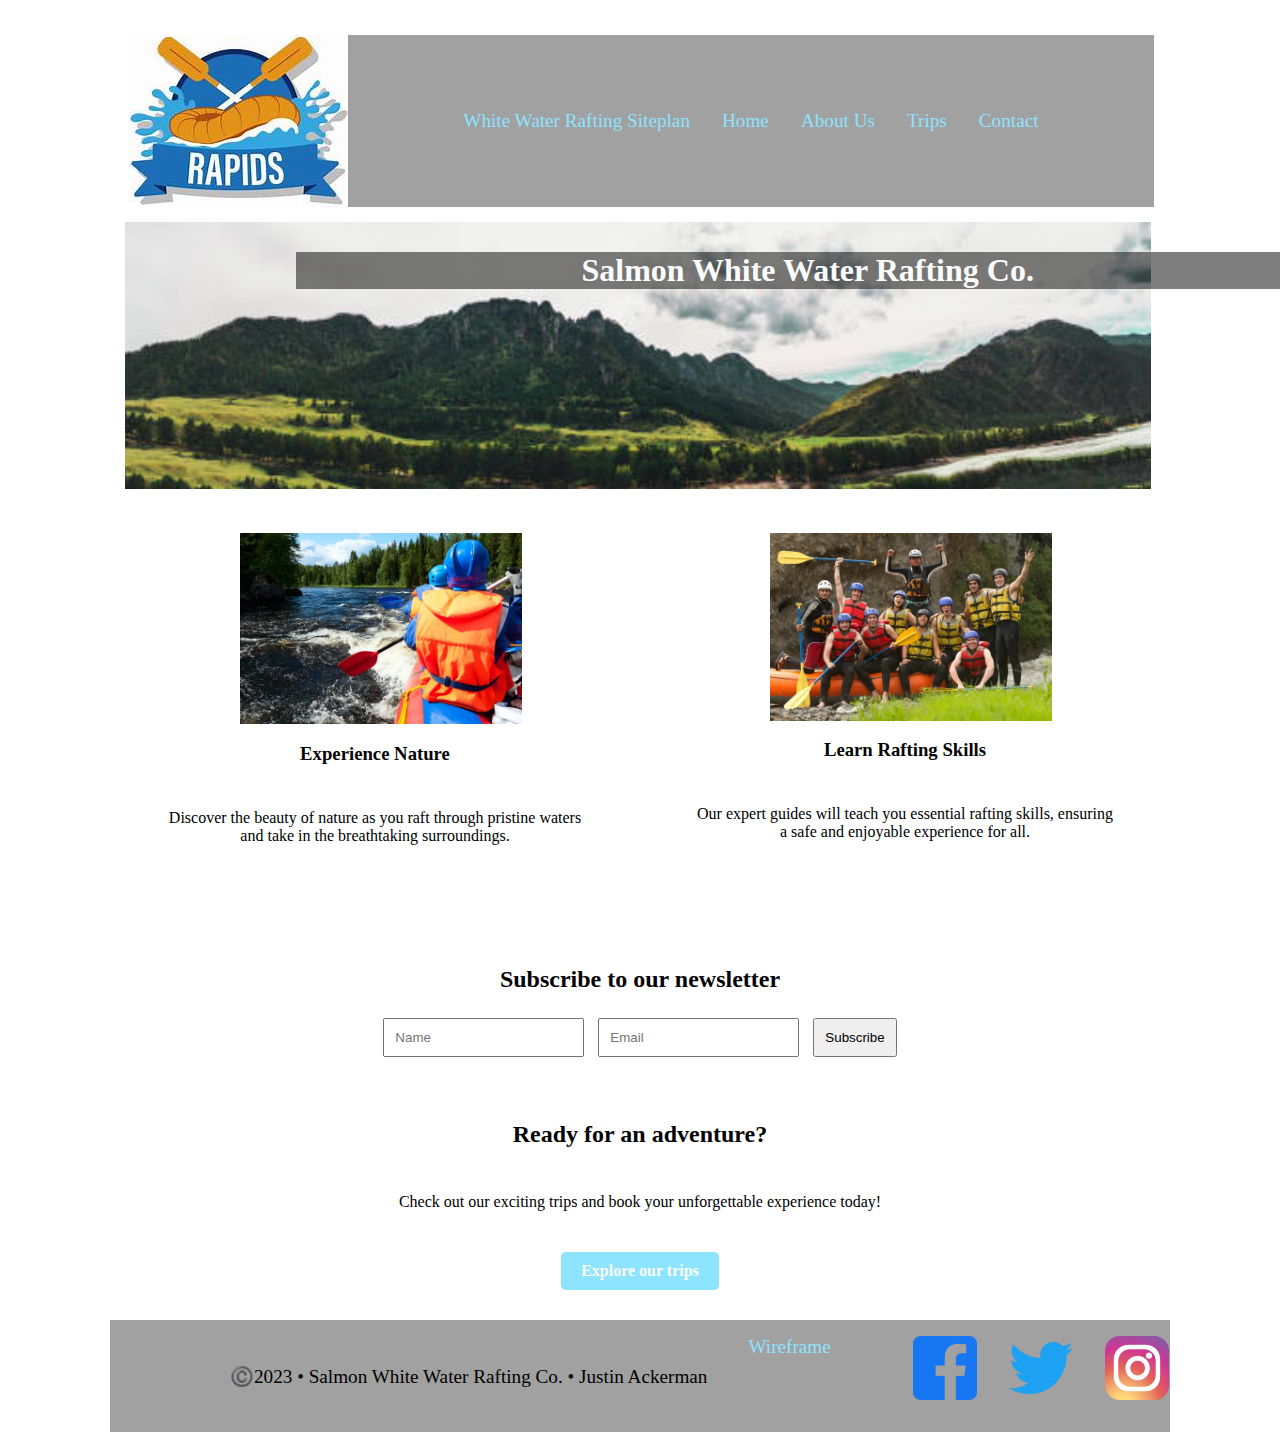
<file: wwr/index.html>
<!DOCTYPE html>
<html lang="en-US">
<head>
    <link rel="stylesheet" href="styles/rafting.css">
    <meta charset="UTF-8">
    <meta name="viewport" content="width=device-width, initial-scale=1.0">
    <meta name="description" content="About us Page">
    <meta name="author" content="Justin Ackerman">
    <title>Home Page</title>
</head>
<body>
    <header>
        <div class="header-container">
            <img src="images/crossedoars.jpeg" alt="Rafting Site Logo">
            <nav>
                <a href="wwr/site-plan-rafting.html">White Water Rafting Siteplan</a>
                <a href="index.html">Home</a>
                <a href="about.html">About Us</a>
                <a href="trips.html">Trips</a>
                <a href="contact.html">Contact</a>
            </nav>
        </div>
    </header>
    <main>
        <div class="home-top">
            <img src="images/home_top.jpg" alt="Home Top Image">
            <h1>
                Salmon White Water Rafting Co.
            </h1>
        </div>
        <div class="mainsec">
        <section>
        <div class="grid-layout">
            <div class="grid-item">
                <img class="grid-image" src="images/nature.jpg" alt="Grid Image 2">
                <h3>Experience Nature</h3>
                <p>Discover the beauty of nature as you raft through pristine waters and take in the breathtaking surroundings.</p>
            </div>
            <div class="grid-item">
                <img class="grid-image" src="images/instruction.jpg" alt="Grid Image 2">
                <h3>Learn Rafting Skills</h3>
                <p>Our expert guides will teach you essential rafting skills, ensuring a safe and enjoyable experience for all.</p>
            </div>
        </div>
        </section>
        <div class="newsletter">
            <h2>Subscribe to our newsletter</h2>
            <form>
                <input type="text" name="name" placeholder="Name">
                <input type="email" name="email" placeholder="Email">
                <button type="submit">Subscribe</button>
            </form>
        </div>
        <div class="call-to-action">
            <h2>Ready for an adventure?</h2>
            <p>Check out our exciting trips and book your unforgettable experience today!</p>
            <a href="trips.html">Explore our trips</a>
        </div>
        </div>
    </main>
    <footer>
        <nav class="footercontainers">
            <p>©️2023 • Salmon White Water Rafting Co. • Justin Ackerman <nav><a href="https://app.moqups.com/QyBJPbuakDI911Tgip8fCiFR0TkncvFI/view/page/ad64222d5">Wireframe</a></nav></p>
            <nav class="sociallinks">
                <a href="https://facebook.com">
                <img src="images/facebook.jpeg" alt="Facebook">
                </a>
                <a href="https://twitter.com">
                <img src="images/twitter.jpeg" alt="Twitter">
                </a>
                <a href="https://instagram.com">
                    <img src="images/instagram.jpeg" alt="Instagram">
                </a>
            </nav>
        </nav>
    </footer>
</body>
</html>
</file>
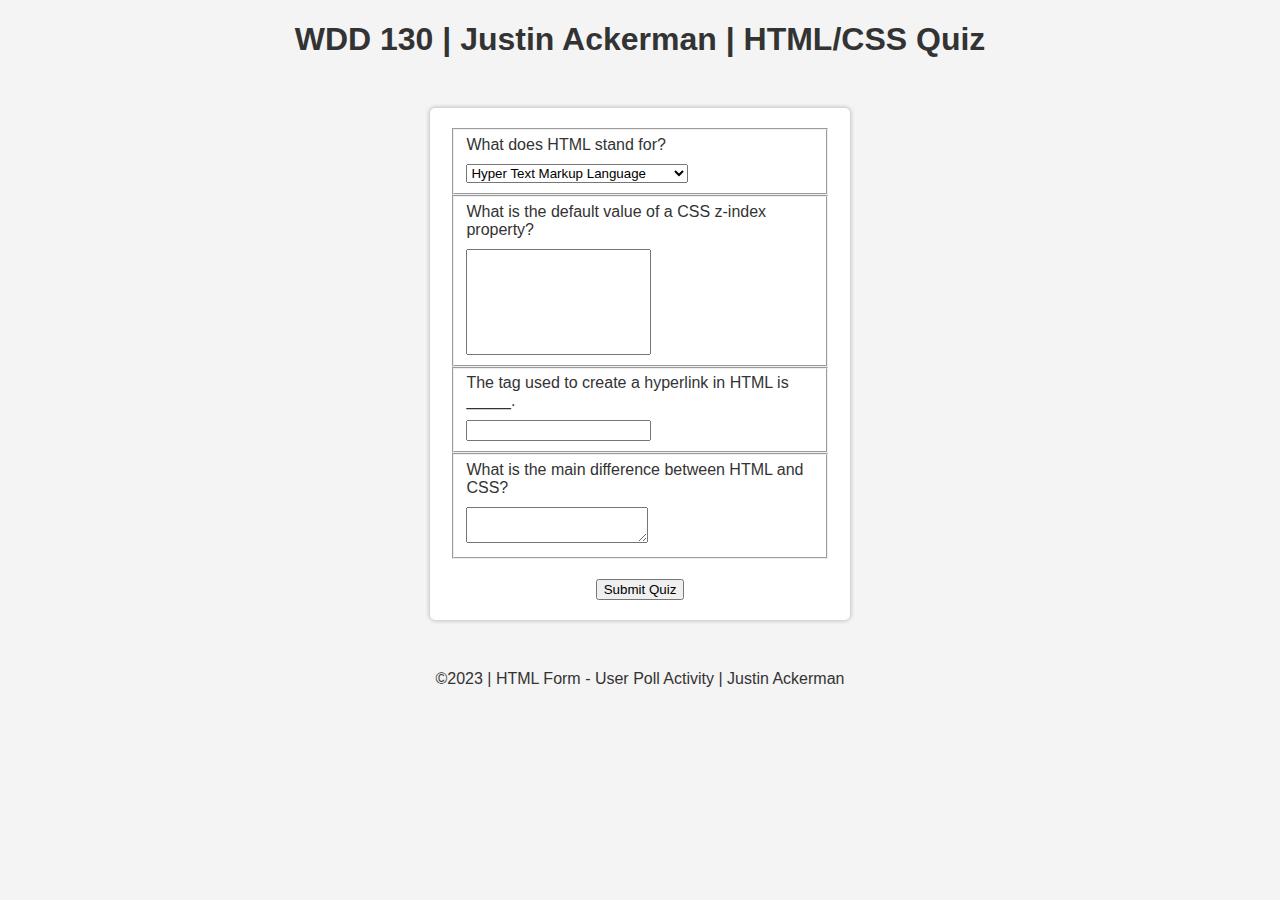
<file: quiz.html>
<!DOCTYPE html>
<html lang="en-US">
<head>
    <link rel="stylesheet" href="styles/quiz.css">
    <meta charset="UTF-8">
    <meta name="viewport" content="width=device-width, initial-scale=1.0">
    <meta name="description" content="quiz page">
    <meta name="author" content="Justin Ackerman">
    <title>WDD 130 | HTML/CSS Quiz</title>
</head>
<body>
    <header>
        <h1>WDD 130 | Justin Ackerman | HTML/CSS Quiz</h1>
    </header>
    <main>
        <form>

            <fieldset>
                <label for="q1">What does HTML stand for?</label>
                    <select id="q1" name="q1">
                        <option value="HTML">Hyper Text Markup Language</option>
                        <option value="HtML">Hyper Transfer Markup Language</option>
                        <option value="HTmL">Hyper Text Managing Language</option>
                    </select>
            </fieldset>
    
            <fieldset>
                <label for="q2">What is the default value of a CSS z-index property?</label>
                <input type="number" id="q2" name="q2">
            </fieldset>
    
            <fieldset>
                <label for="q3">The tag used to create a hyperlink in HTML is _____.</label>
                <input type="text" id="q3" name="q3">
            </fieldset>
    
            <fieldset>
                <label for="q4">What is the main difference between HTML and CSS?</label>
                <textarea id="q4" name="q4"></textarea>
            </fieldset>

            <div class="submit-button-container">
                <button type="submit">Submit Quiz</button>
            </div>
        </form>
    </main>
    <footer>
        <p>©2023 | HTML Form - User Poll Activity | Justin Ackerman</p>
    </footer>
</body>
</html>
</file>
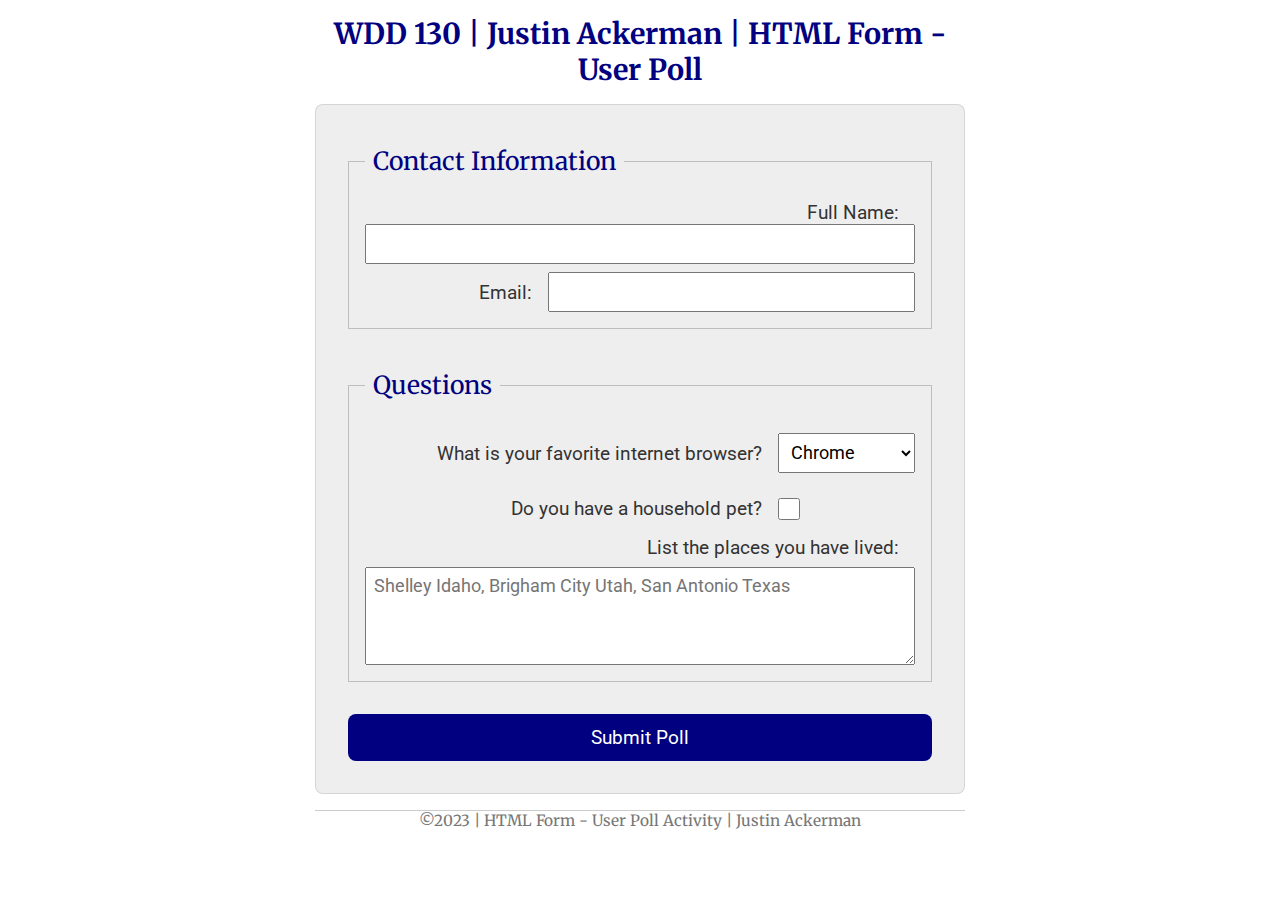
<file: week05/poll-form.html>
<!DOCTYPE html>
<html lang="en-US">
<head>
    <link rel="stylesheet" href="styles/poll-form.css">
    <meta charset="UTF-8">
    <meta name="viewport" content="width=device-width, initial-scale=1.0">
    <title>WDD 130 | HTML Form - User Poll</title>
</head>
<body>
    <header>
        <h1>WDD 130 | Justin Ackerman | HTML Form - User Poll</h1>
    </header>
    <main>
        <form>
            <fieldset>
                <legend>Contact Information</legend>
                <div class="form-item">
                    <label for="fullname">Full Name:</label>
                    <input type="text" id="fullname" name="fullanme">
                </div>
                <div class="form-item column2">
                    <label for="useremail">Email:</label>
                    <input type="email" id="useremail" name="useremail">
                </div>
            </fieldset>
            <fieldset>
                <Legend>Questions</Legend>
                <div class="form-item column1">
                    <label for="browser">What is your favorite internet browser?</label>
                    <select id="browser" name="browser">
                        <option value="chrome">Chrome</option>
                        <option value="firefox">Firefox</option>
                        <option value="safari">Safari</option>
                        <option value="edge">Edge</option>
                        <option value="brave">Brave</option>
                        <option value="other">Other</option>
                    </select>
                </div>
                <div class="form-item column1">
                    <label for="pet">Do you have a household pet?</label>
                    <input type="checkbox" id="pet" name="pet">
                </div>
                <label for="feedback">List the places you have lived:</label>
                <textarea id="feedback" name="feedback" rows="4" placeholder="Shelley Idaho, Brigham City Utah, San Antonio Texas"></textarea>
            </fieldset>
            <button type="submit">Submit Poll</button>
        </form>
    </main>
    <footer>
        <p>©2023 | HTML Form - User Poll Activity | Justin Ackerman</p>
    </footer>
</body>
</html>
</file>
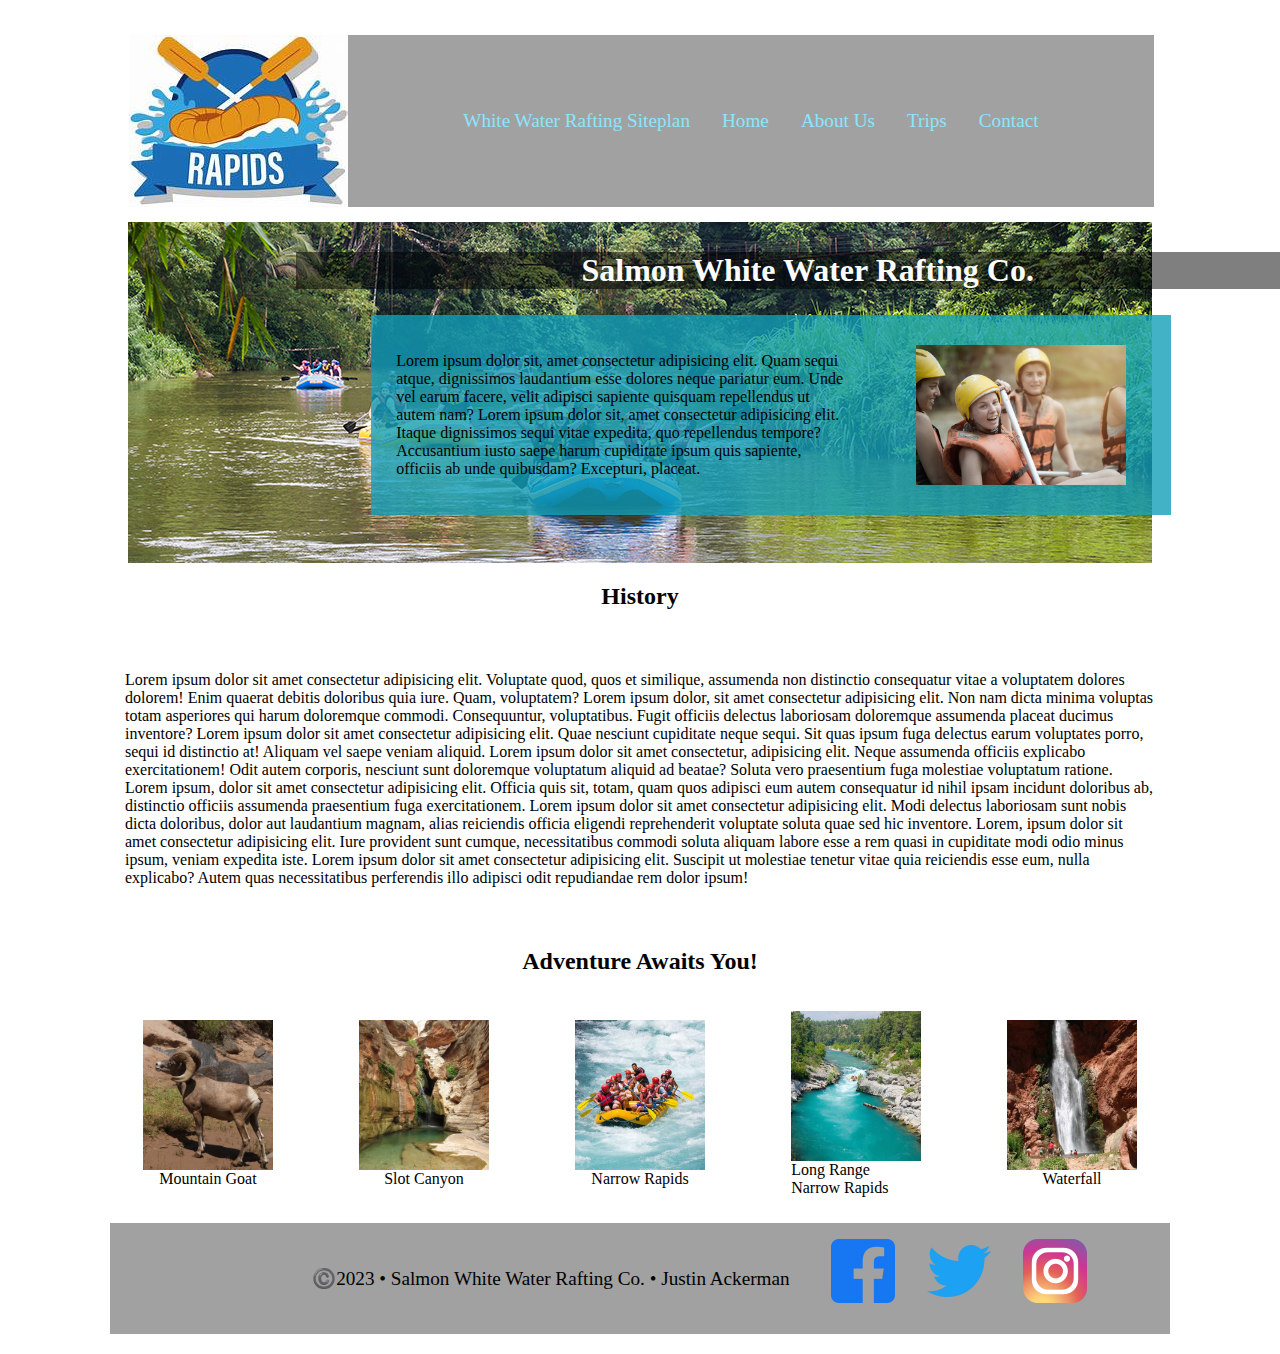
<file: wwr/about.html>
<!DOCTYPE html>
<html lang="en-US">
<head>
    <link rel="stylesheet" href="styles/rafting.css">
    <meta charset="UTF-8">
    <meta name="viewport" content="width=device-width, initial-scale=1.0">
    <meta name="description" content="About us Page">
    <meta name="author" content="Justin Ackerman">
    <title>Salmon White Water Rafting Company</title>
</head>
<body>
    <header>
        <div class="header-container">
            <img src="images/crossedoars.jpeg" alt="Rafting Site Logo">
            <nav>
                <a href="wwr/site-plan-rafting.html">White Water Rafting Siteplan</a>
                <a href="index.html">Home</a>
                <a href="about.html">About Us</a>
                <a href="trips.html">Trips</a>
                <a href="contact.html">Contact</a>
            </nav>
        </div>
    </header>
    <main>
        <div class="hero">
            <img src="images/hero1.jpeg" alt="Hero Image">
            <h1>
                Salmon White Water Rafting Co.
            </h1>
                <article>
                    <img src="images/customer.png" alt="Customer having Fun">
                    <p>
                        Lorem ipsum dolor sit, amet consectetur adipisicing elit. Quam sequi atque, dignissimos laudantium esse dolores neque pariatur eum. Unde vel earum facere, velit adipisci sapiente quisquam repellendus ut autem nam?
                        Lorem ipsum dolor sit, amet consectetur adipisicing elit. Itaque dignissimos sequi vitae expedita, quo repellendus tempore? Accusantium iusto saepe harum cupiditate ipsum quis sapiente, officiis ab unde quibusdam? Excepturi, placeat. 
                    </p>
                </article>  
        </div>
        <div class="mainsec">
        <section>
            <h2>History</h2>
            <p>Lorem ipsum dolor sit amet consectetur adipisicing elit. Voluptate quod, quos et similique, assumenda non distinctio consequatur vitae a voluptatem dolores dolorem! Enim quaerat debitis doloribus quia iure. Quam, voluptatem?
                Lorem ipsum dolor, sit amet consectetur adipisicing elit. Non nam dicta minima voluptas totam asperiores qui harum doloremque commodi. Consequuntur, voluptatibus. Fugit officiis delectus laboriosam doloremque assumenda placeat ducimus inventore?
                Lorem ipsum dolor sit amet consectetur adipisicing elit. Quae nesciunt cupiditate neque sequi. Sit quas ipsum fuga delectus earum voluptates porro, sequi id distinctio at! Aliquam vel saepe veniam aliquid.
                Lorem ipsum dolor sit amet consectetur, adipisicing elit. Neque assumenda officiis explicabo exercitationem! Odit autem corporis, nesciunt sunt doloremque voluptatum aliquid ad beatae? Soluta vero praesentium fuga molestiae voluptatum ratione.
                Lorem ipsum, dolor sit amet consectetur adipisicing elit. Officia quis sit, totam, quam quos adipisci eum autem consequatur id nihil ipsam incidunt doloribus ab, distinctio officiis assumenda praesentium fuga exercitationem.
                Lorem ipsum dolor sit amet consectetur adipisicing elit. Modi delectus laboriosam sunt nobis dicta doloribus, dolor aut laudantium magnam, alias reiciendis officia eligendi reprehenderit voluptate soluta quae sed hic inventore.
                Lorem, ipsum dolor sit amet consectetur adipisicing elit. Iure provident sunt cumque, necessitatibus commodi soluta aliquam labore esse a rem quasi in cupiditate modi odio minus ipsum, veniam expedita iste.
                Lorem ipsum dolor sit amet consectetur adipisicing elit. Suscipit ut molestiae tenetur vitae quia reiciendis esse eum, nulla explicabo? Autem quas necessitatibus perferendis illo adipisci odit repudiandae rem dolor ipsum!
            </p>
            <h2>Adventure Awaits You!</h2>
        </section>
        <div class="image-row">
            <figure><img src="images/mainsec1.jpg" alt="Mountain Goat"><figcaption>Mountain Goat</figcaption></figure>
            <figure><img src="images/mainsec2.jpg" alt="Slot Canyon"><figcaption>Slot Canyon</figcaption></figure>
            <figure><img src="images/mainsec3.jpg" alt="Narrow Rapids"><figcaption>Narrow Rapids</figcaption></figure>
            <figure><img src="images/mainsec4.jpg" alt="Long Range Narrow Rapids"><figcaption>Long Range Narrow Rapids</figcaption></figure>
            <figure><img src="images/mainsec5.jpg" alt="Waterfall"><figcaption>Waterfall</figcaption></figure>
        </div>
        </div>
    </main>
    <footer>
        <nav class="footercontainers">
            <p>©️2023 • Salmon White Water Rafting Co. • Justin Ackerman</p>
            <nav class="sociallinks">
                <a href="https://facebook.com">
                <img src="images/facebook.jpeg" alt="Facebook">
                </a>
                <a href="https://twitter.com">
                <img src="images/twitter.jpeg" alt="Twitter">
                </a>
                <a href="https://instagram.com">
                    <img src="images/instagram.jpeg" alt="Instagram">
                </a>
            </nav>
        </nav>
    </footer>
</body>
</html>
</file>
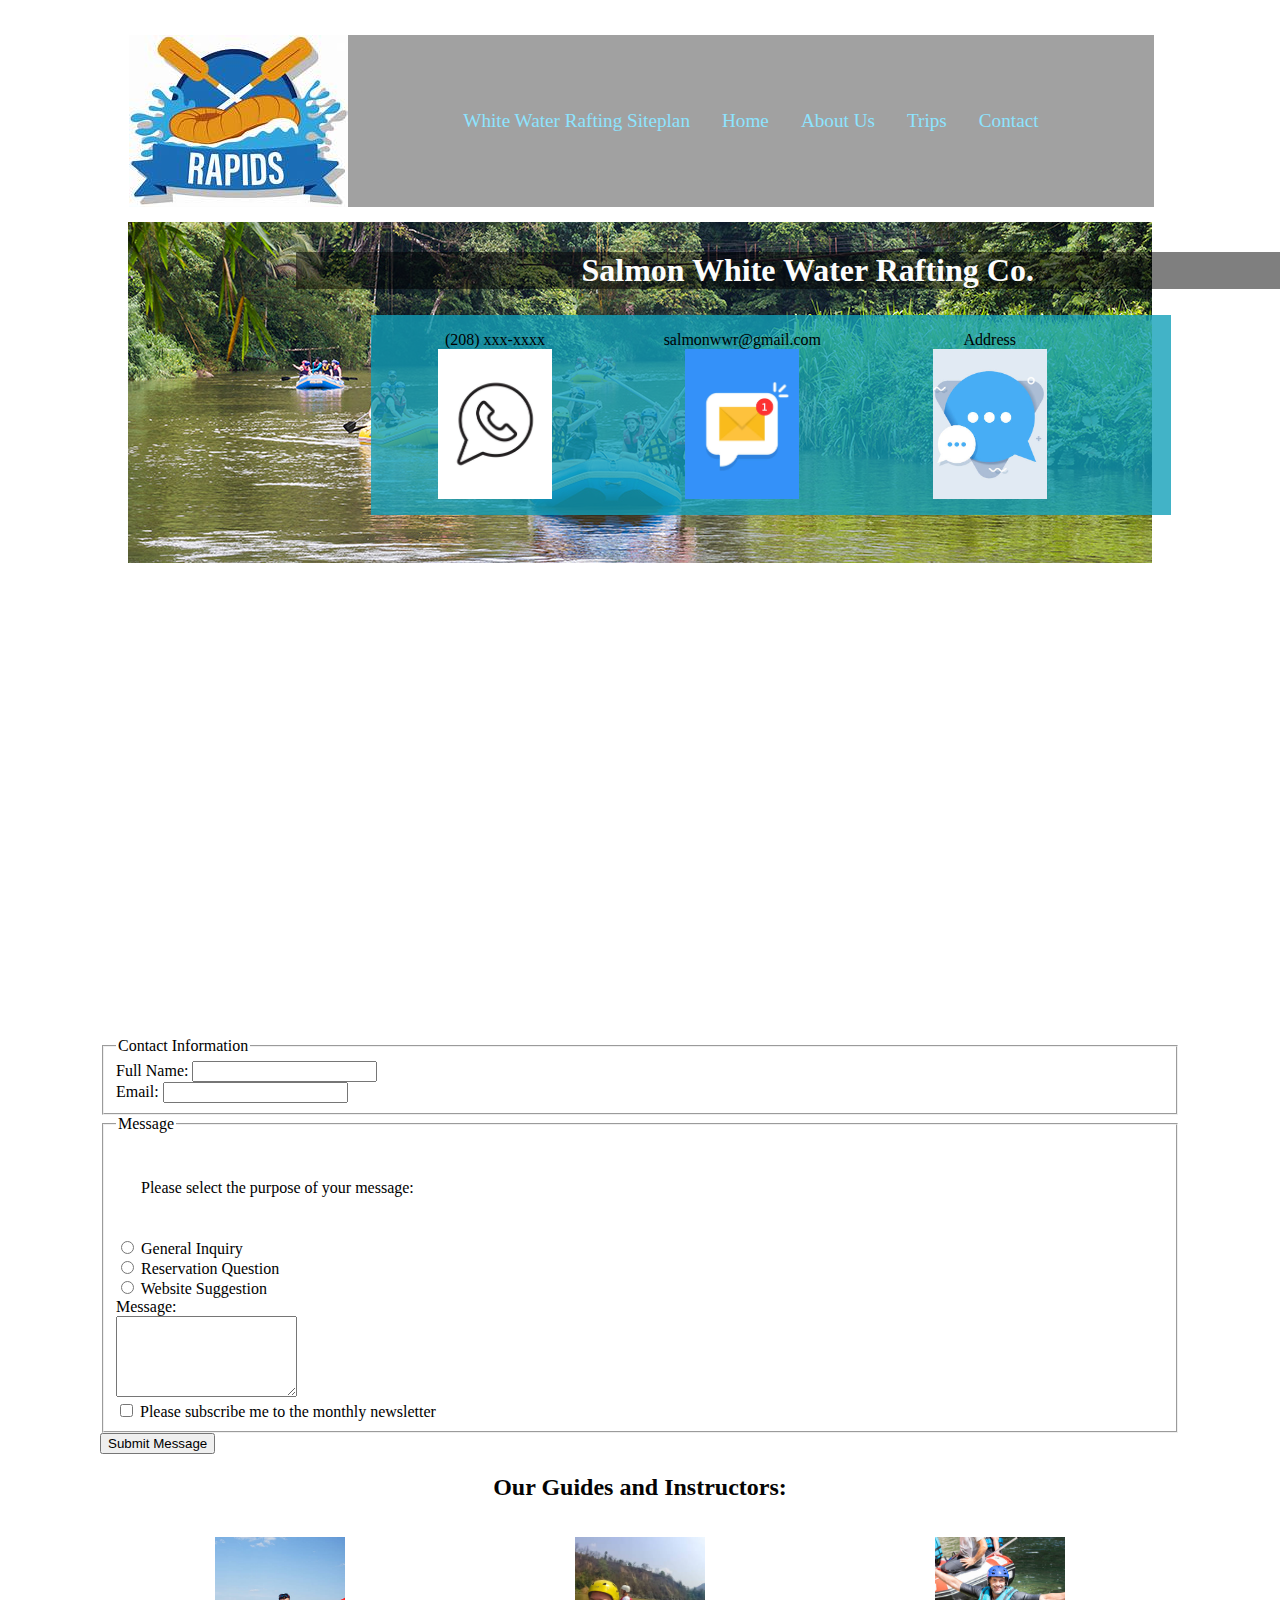
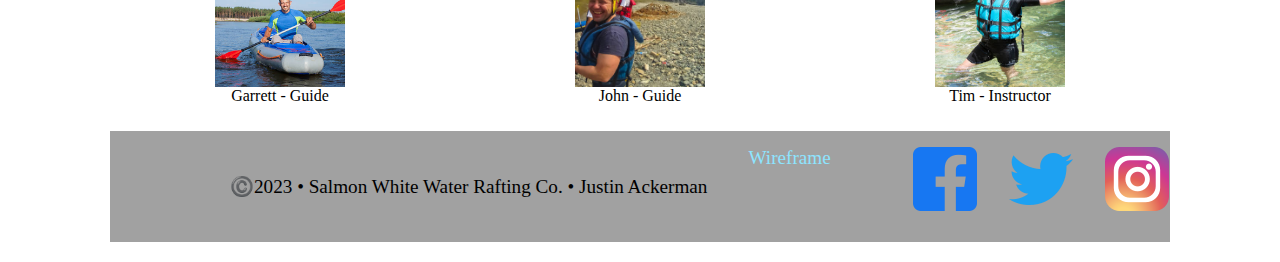
<file: wwr/contact.html>
<!DOCTYPE html>
<html lang="en-US">
<head>
    <link rel="stylesheet" href="styles/rafting.css">
    <meta charset="UTF-8">
    <meta name="viewport" content="width=device-width, initial-scale=1.0">
    <meta name="description" content="Contact Page">
    <meta name="author" content="Justin Ackerman">
    <title>Contact Salmon White Water Rafting Co.</title>
</head>
<body>
    <header>
        <div class="header-container">
            <img src="images/crossedoars.jpeg" alt="Rafting Site Logo">
            <nav>
                <a href="wwr/site-plan-rafting.html">White Water Rafting Siteplan</a>
                <a href="index.html">Home</a>
                <a href="about.html">About Us</a>
                <a href="trips.html">Trips</a>
                <a href="contact.html">Contact</a>
            </nav>
        </div>
    </header>
    <main>
        <div class="hero2">
            <img src="images/hero1.jpeg" alt="Hero Image">
            <h1>
                Salmon White Water Rafting Co.
            </h1>
                <article>
                <div class="image-row-art">
                    <figure><img src="images/phone.jpg" alt="Contact: Phone"><figcaption>(208) xxx-xxxx</figcaption></figure>
                    <figure><img src="images/email.jpg" alt="Contact: Email"><figcaption>salmonwwr@gmail.com</figcaption></figure>
                    <figure><img src="images/chat.jpg" alt="Contact: Chat"><figcaption>Address</figcaption></figure>
                </div>   
                </article>  
        </div>
        <div class="mainsec">
        <section>
            <div class="map">
            <iframe 
                    src="https://www.google.com/maps/embed?pb=!1m18!1m12!1m3!1d2878.997370424119!2d-111.7854436842732!3d43.81441395000852!2m3!1f0!2f0!3f0!3m2!1i1024!2i768!4f13.1!3m3!1m2!1s0x53540b03dc48a5cf%3A0x1e5534d3c38ef412!2sBrigham%20Young%20University-Idaho!5e0!3m2!1sen!2sus!4v1680758005347!5m2!1sen!2sus" width="600" height="450" style="border:0;" allowfullscreen="" loading="lazy" referrerpolicy="no-referrer-when-downgrade">
            </iframe>
            </div>
            <div class="form">
                <form>
                    <fieldset>
                        <legend>Contact Information</legend>
                        <div class="form-item">
                            <label for="fullname">Full Name:</label>
                            <input type="text" id="fullname" name="fullanme">
                        </div>
                        <div class="form-item column2">
                            <label for="useremail">Email:</label>
                            <input type="email" id="useremail" name="useremail">
                        </div>
                    </fieldset>
                    <fieldset>
                        <Legend>Message</Legend>
                        <p>Please select the purpose of your message:</p>
                        <div>
                            <label>
                            <input type="radio" id="purpose" name="purpose" value="General Inquiry" required> General Inquiry
                            </label>
                        </div>
                        <div>
                            <label>
                            <input type="radio" id="purpose1" name="purpose" value="Reservation Question"> Reservation Question
                            </label>
                        </div>
                        <div>
                            <label>
                            <input type="radio" id="purpose2" name="purpose" value="Website Suggestion"> Website Suggestion
                            </label>
                        </div>
                        <div>
                            <label for="message">Message:</label>
                        </div>
                        <div>
                            <textarea id="message" name="message" rows="5" required></textarea>
                        </div> 
                        <label>
                        <input type="checkbox" id="newsletter" name="newsletter" value="yes"> Please subscribe me to the monthly newsletter
                        </label>
                    </fieldset>
                    <button type="submit">Submit Message</button>
                </form>
            </div>
            <h2>Our Guides and Instructors: </h2>
        </section>
        <div class="image-row">
            <figure><img src="images/emp1.jpg" alt="Garrett - Guide"><figcaption>Garrett - Guide</figcaption></figure>
            <figure><img src="images/emp2.jpg" alt="John - Guide"><figcaption>John - Guide</figcaption></figure>
            <figure><img src="images/emp3.jpg" alt="Tim - Instructor"><figcaption>Tim - Instructor</figcaption></figure>
        </div>
        </div>
    </main>
    <footer>
        <nav class="footercontainers">
            <p>
                ©️2023 • Salmon White Water Rafting Co. • Justin Ackerman <nav><a href="https://app.moqups.com/JvfkjH1cud5cRrSSW1NcEU409HmZBLg1/view/page/ad64222d5">Wireframe</a></nav>
            </p>
            <nav class="sociallinks">
                <a href="https://facebook.com">
                <img src="images/facebook.jpeg" alt="Facebook">
                </a>
                <a href="https://twitter.com">
                <img src="images/twitter.jpeg" alt="Twitter">
                </a>
                <a href="https://instagram.com">
                    <img src="images/instagram.jpeg" alt="Instagram">
                </a>
            </nav>
        </nav>
    </footer>
</body>
</html>
</file>
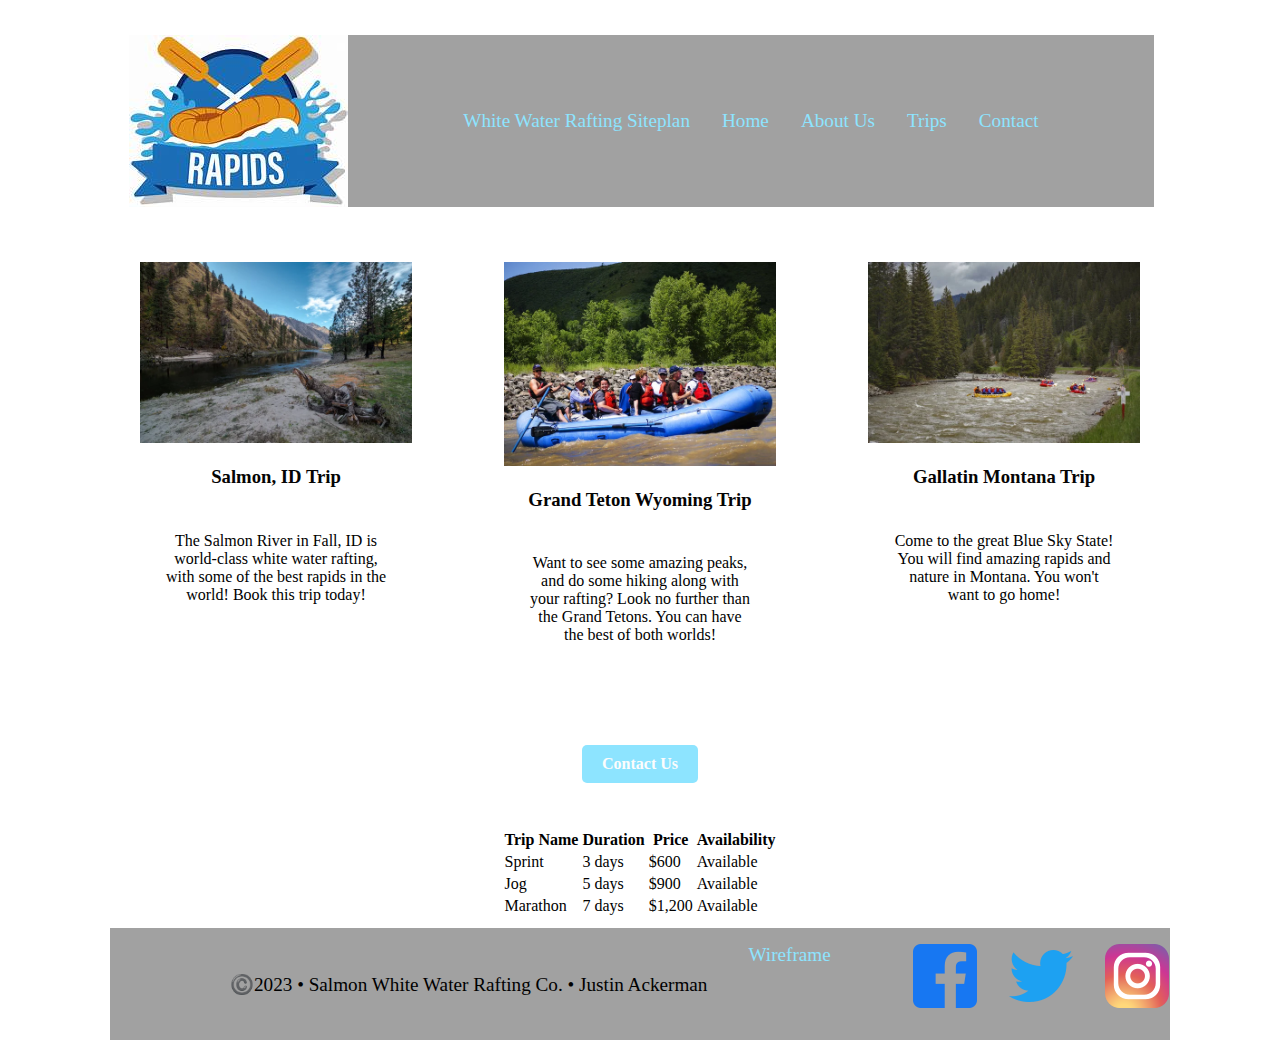
<file: wwr/trips.html>
<!DOCTYPE html>
<html lang="en-US">
<head>
    <link rel="stylesheet" href="styles/rafting.css">
    <meta charset="UTF-8">
    <meta name="viewport" content="width=device-width, initial-scale=1.0">
    <meta name="description" content="Trips Page">
    <meta name="author" content="Justin Ackerman">
    <title>Trips</title>
</head>
<body>
    <header>
        <div class="header-container">
            <img src="images/crossedoars.jpeg" alt="Rafting Site Logo">
            <nav>
                <a href="wwr/site-plan-rafting.html">White Water Rafting Siteplan</a>
                <a href="index.html">Home</a>
                <a href="about.html">About Us</a>
                <a href="trips.html">Trips</a>
                <a href="contact.html">Contact</a>
            </nav>
        </div>
    </header>
    <main>
        <div class="trips-container">
            <div class="trip-item">
            <img class="trip-image" src="images/salmon.jpg" alt="Trip 1">
            <h3>Salmon, ID Trip</h3>
            <p>The Salmon River in Fall, ID is world-class white water rafting, with some of the best rapids in the world! Book this trip today!</p>
            </div>
            <div class="trip-item">
            <img class="trip-image" src="images/grand_teton.jpg" alt="Trip 2">
            <h3>Grand Teton Wyoming Trip</h3>
            <p>Want to see some amazing peaks, and do some hiking along with your rafting? Look no further than the Grand Tetons. You can have the best of both worlds!</p>
            </div>
            <div class="trip-item">
            <img class="trip-image" src="images/gallatin.jpg" alt="Trip 3">
            <h3>Gallatin Montana Trip</h3>
            <p>Come to the great Blue Sky State! You will find amazing rapids and nature in Montana. You won't want to go home!</p>
            </div>
        </div>
        <div class="call-to-action">
            <a href="contact.html">Contact Us</a>
        </div>
        <div class="table-container">
        <table>
            <tr>
                <th>Trip Name</th>
                <th>Duration</th>
                <th>Price</th>
                <th>Availability</th>
            </tr>
            <tr>
                <td>Sprint</td>
                <td>3 days</td>
                <td>$600</td>
                <td>Available</td>
            </tr>
            <tr>
                <td>Jog</td>
                <td>5 days</td>
                <td>$900</td>
                <td>Available</td>
            </tr>
            <tr>
                <td>Marathon</td>
                <td>7 days</td>
                <td>$1,200</td>
                <td>Available</td>
            </tr>
        </table>
        </div>
    </main>
    <footer>
        <nav class="footercontainers">
            <p>©️2023 • Salmon White Water Rafting Co. • Justin Ackerman <nav><a href="https://app.moqups.com/tewOxbbfDOqZdLJkDJrDknqwyV2RqWDb/view/page/ad64222d5">Wireframe</a></nav></p>
        <nav class="sociallinks">
            <a href="https://facebook.com">
            <img src="images/facebook.jpeg" alt="Facebook">
            </a>
            <a href="https://twitter.com">
            <img src="images/twitter.jpeg" alt="Twitter">
            </a>
            <a href="https://instagram.com">
                <img src="images/instagram.jpeg" alt="Instagram">
            </a>
        </nav>
        </nav>
    </footer>
</body>
</html>
</file>
<file: wwr/styles/rafting.css>
:root {
    --primary-color: #050404;
    --secondary-color: #fcfcfc;
    --accent1-color: #8DE4FF;
    --accent2-color: #87CBAC;
  
    --heading-font: 'Playfair Display', serif;
    --paragraph-font: 'Kanit', serif;
  
    --nav-background-color: #a1a1a1;
    --nav-link-color: #8DE4FF;
    --nav-hover-link-color: #050404;
    --nav-hover-background-color: #a1a1a1;
}

header {
    background-color: #ffffff;
    padding: 15px;
    color: var(--accent1-color);
    max-width: 840px;
    margin: 0 auto;
    margin-left: 14px;
}

.header-container {
    display: grid;
    grid-template-columns: auto 1fr;
    align-items: center;
    background-color: var(--nav-background-color);
    width: 122%;
}

nav {
    font-size: 1.2rem;
    display: flex;
    justify-content: center;
}
  
nav a {
    display: block;
    color: var(--nav-link-color);
    text-decoration: none;
    padding: 1rem;
}
  
body {
    background-color: #ffffff;
    max-width: 1080px;
    padding: 20px;
    margin: 0 auto; /* Center body content */
}
  
h1, h2, h3, h4, h5, h6 {
    font-family: var(--heading-font);
    color: var(--primary-color);
}
  
p {
    padding: 25px;
}

.home-top img {
    position: relative;
    padding-top: 0%;
    
    height: 70%;
    width: 95%;
    padding-left: 20px;
    right: -5px;
}

.home-top h1 {
    position: absolute;
    width: 1024px;
    color: var(--secondary-color);
    background: rgba(0, 0, 0, 0.5);
    text-align: center;
    margin: 0 auto;
    left: 23.1%;
    top: 28%;
}


.hero img {
    margin-left: 15px;
    display: block;
    max-width: fit-content;
    margin: 0 auto;
    position: relative;
}

.hero h1 {
    position: absolute;
    width: 1024px;
    color: var(--secondary-color);
    background: rgba(0, 0, 0, 0.5);
    text-align: center;
    margin: 0 auto;
    left: 23.1%;
    top: 28%;
}

.hero article {
    position: absolute;
    width: 800px;
    height: 200px;
    background: rgba(19, 160, 185, 0.8) 400px;
    top: 35%;
    left: 29%;
    display: flex;
    align-items: center;
}
  
.hero article p {
    width: 500px;
    display: block;
    box-sizing: border-box;
    order: 1;
}
  
.hero article img {
    max-width: 70%;
    max-height: 70%;
    margin-left: auto;
    order: 2;
}

.mainsec {
    position: relative;
}

.mainsec section {
    display: grid;
    grid-template-columns: 1fr;
}

.mainsec section h2 {
    text-align: center;
}

.mainsec .image-row {
    display: flex;
    flex-wrap: nowrap;
    justify-content: space-around;
    align-items: center;
    overflow-x: auto;
}

.mainsec .image-row figure {
    display: flex;
    flex-direction: column;
    align-items: center;
    flex: 0 0 auto;
    width: 12%;
}

.mainsec .image-row figure img {
    width: 100%;
    height: 150px;
    object-fit: cover;
}

nav a:link, nav a:visited {
    color: var(--nav-link-color);
}  
nav a:hover {
    color: var(--nav-hover-link-color);
    background-color: var(--nav-hover-background-color);
}

.footercontainers {
    background-color: var(--nav-background-color);
    width: 127%;
    margin-left: -15%;
}

.sociallinks {
    display: flex;
    justify-content: flex-end;
    margin-right: -110px;
}
footer {
    padding-top: 10px;
    position: relative;
    left: 1.15%;
    max-width: 835px;
    margin: 0 auto;
}

.hero2 img {
    margin-left: 15px;
    display: block;
    max-width: fit-content;
    margin: 0 auto;
    position: relative;
}

.hero2 h1 {
    position: absolute;
    width: 1024px;
    color: var(--secondary-color);
    background: rgba(0, 0, 0, 0.5);
    text-align: center;
    margin: 0 auto;
    left: 23.1%;
    top: 28%;
}

.hero2 article {
    position: absolute;
    width: 800px;
    height: 200px;
    background: rgba(19, 160, 185, 0.8) 400px;
    top: 35%;
    left: 29%;
    display: flex;
    align-items: center;
}
  
.hero2 article img {
    max-width: 70%;
    max-height: 70%;
    margin-left: auto;
    order: 2;
}

.image-row-art {
    display: flex;
    flex-wrap: nowrap;
    justify-content: space-around;
    align-items: center;
    overflow-x: auto;
}

.image-row-art figure {
    display: flex;
    flex-direction: column;
    align-items: center;
    flex: 0 0 auto;
    width: 22%;
}

.image-row-art figure img {
    width: 100%;
    height: 150px;
    object-fit: cover;
}

.map {
    padding-top: 10px;
    padding-bottom: 10px;
    padding-left: 25%;
}

.newsletter {
    text-align: center;
    padding: 20px;
}

.newsletter form {
    display: inline-block;
}

.newsletter input,
.newsletter button {
    padding: 10px;
    margin: 5px;
}

.call-to-action {
    text-align: center;
    padding: 20px;
}

.call-to-action a {
    display: inline-block;
    text-decoration: none;
    color: var(--secondary-color);
    background-color: var(--accent1-color);
    padding: 10px 20px;
    border-radius: 5px;
    font-weight: bold;
}

.grid-layout {
    display: grid;
    grid-template-columns: repeat(auto-fit, minmax(300px, 1fr));
    gap: 20px;
    padding: 20px;
}

.grid-item {
    text-align: center;
    padding: 20px;
}

.grid-image {
    width: 60%;
    height: auto;
    object-fit: cover;
    display: block;
    margin-left: 100px;
}

.trip-description {
    display: flex;
    flex-wrap: wrap;
    justify-content: space-between;
    align-items: flex-start;
    gap: 20px;
}

.trip-description img{
    width: 50%;
}

.trips-container {
    display: flex;
    justify-content: space-between;
    flex-wrap: wrap;
    padding: 20px;
}
  
.trip-item {
    flex: 1;
    max-width: 30%;
    text-align: center;
    padding: 20px;
    box-sizing: border-box;
}

.trip-image {
    width: 100%;
    height: auto;
    object-fit: cover;
}

.table-container {
    display: flex;
    justify-content: center;
    width: 100%;
    align-items: center;
    padding-top: 25px;
}
</file>
<file: styles/quiz.css>
header {
    text-align: center;
}
body {
    font-family: Arial, sans-serif;
    background-color: #f4f4f4;
    color: #333;
}
form {
    width: 30%;
    margin: 50px auto;
    background-color: white;
    padding: 20px;
    border-radius: 5px;
    box-shadow: 0px 0px 5px rgba(0, 0, 0, 0.3);
}
label {
    display: block;
    margin-bottom: 10px;
}
input[type="radio"] {
    display: inline-block;
    margin-right: 5px;
    vertical-align: middle;
}

input[type="number"], input[type="text"]

textarea {
    resize: vertical;
    min-height: 100px;
    max-width: 350px;
}

.submit-button-container {
    text-align: center;
    margin-top: 20px;
}
input[type="submit"] {
    padding: 10px 20px;
    background-color: #4CAF50;
    color: white;
    border: none;
    border-radius: 5px;
    cursor: pointer;
}

footer {
    text-align: center;
}
</file>
<file: week05/styles/poll-form.css>
@import url('https://fonts.googleapis.com/css2?family=Merriweather&family=Roboto&display=swap');

* {
    margin: 0;
    padding: 0;
    box-sizing: border-box;
}

  body {
    font-family: Merriweather, Georgia, serif;
    font-size: 1.2em;
    color: #333;
    background: #fff;
}

  header {
    margin: 0 auto;
    width: 650px;
}
  
  h1 {
    margin: 1rem;
    font-size: 1.5em;
    color: navy;
    text-align: center;
}

form {
    width: 650px;
    margin: 0 auto;
    padding: 1rem;
    border: 1px solid rgba(0, 0, 0, 0.1);
    border-radius: 0.5rem;
    background-color: #eee;
    display: grid;
}

fieldset {
    display: grid;
    grid-gap: .5rem;
    margin: 1rem;
    border: 1px solid rgba(0, 0, 0, 0.2);
    padding: 1rem;
}

legend {
    padding: 0.5rem;
    color: navy;
    font-size: 1.3em;
}

label, input, button, select, textarea {
    font-family: Roboto, Arial, sans-serif;
}

label {
    text-align: right;
    padding-right: 1rem;
}

input, select, textarea {
    padding: 0.5rem;
    font-size: 1.1rem;
}

input[type="checkbox"] {
    width: 22px;
    height: 22px;
    vertical-align: bottom;
}

button {
    margin: 1rem;
    background-color: navy;
    color: #fff;
    border: none;
    border-radius: .5rem;
    padding: .75rem;
    font-size: 1.2rem;
}
  
button:hover {
    background-color: darkgreen;
}

footer {
    margin: 1rem auto 0;
    width: 650px;
    text-align: center;
    font-size: 0.8em;
    color: #777;
    border-top: 1px solid #ccc;
}

.form-item {
    display: grid;
    align-items: center;
}

.column1 {
    grid-template-columns: 3fr 1fr;
    margin: 0.5rem 0;
}

.column2 {
    grid-template-columns: 1fr 2fr;
}
</file>
